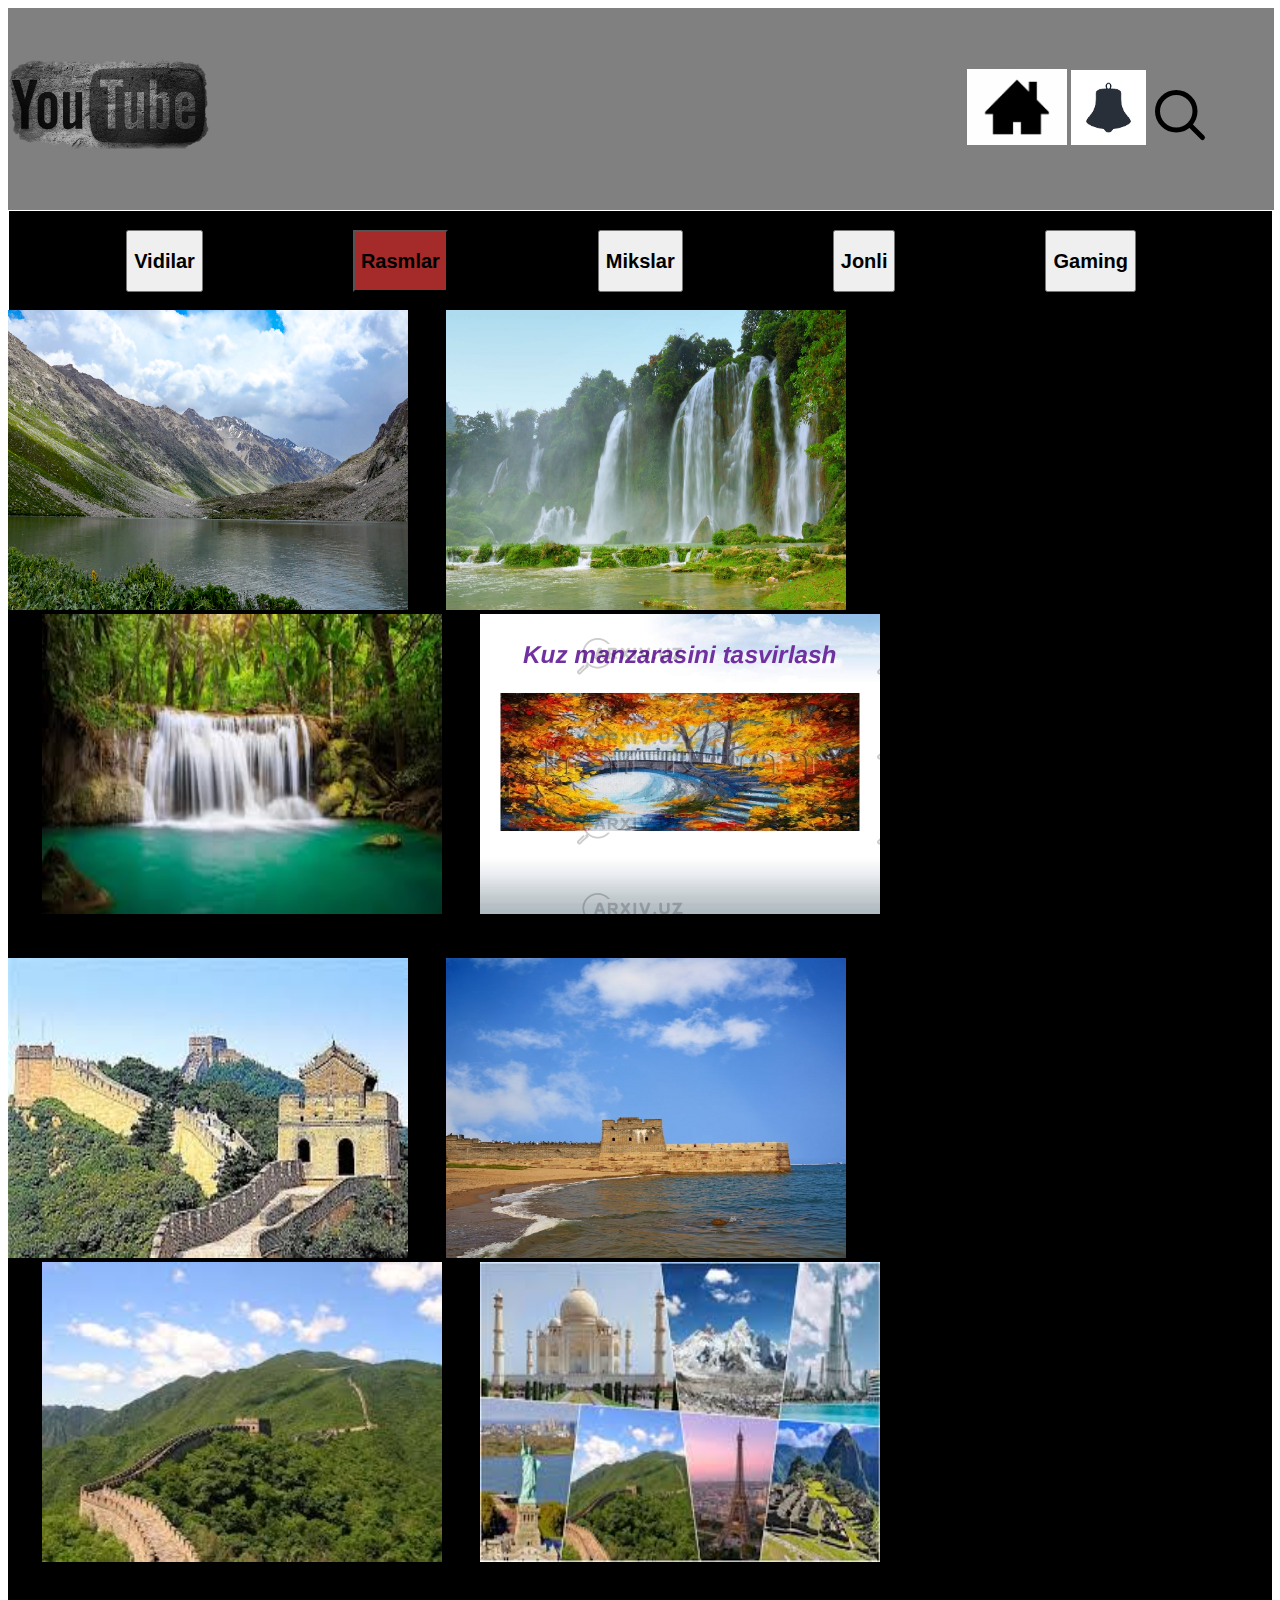
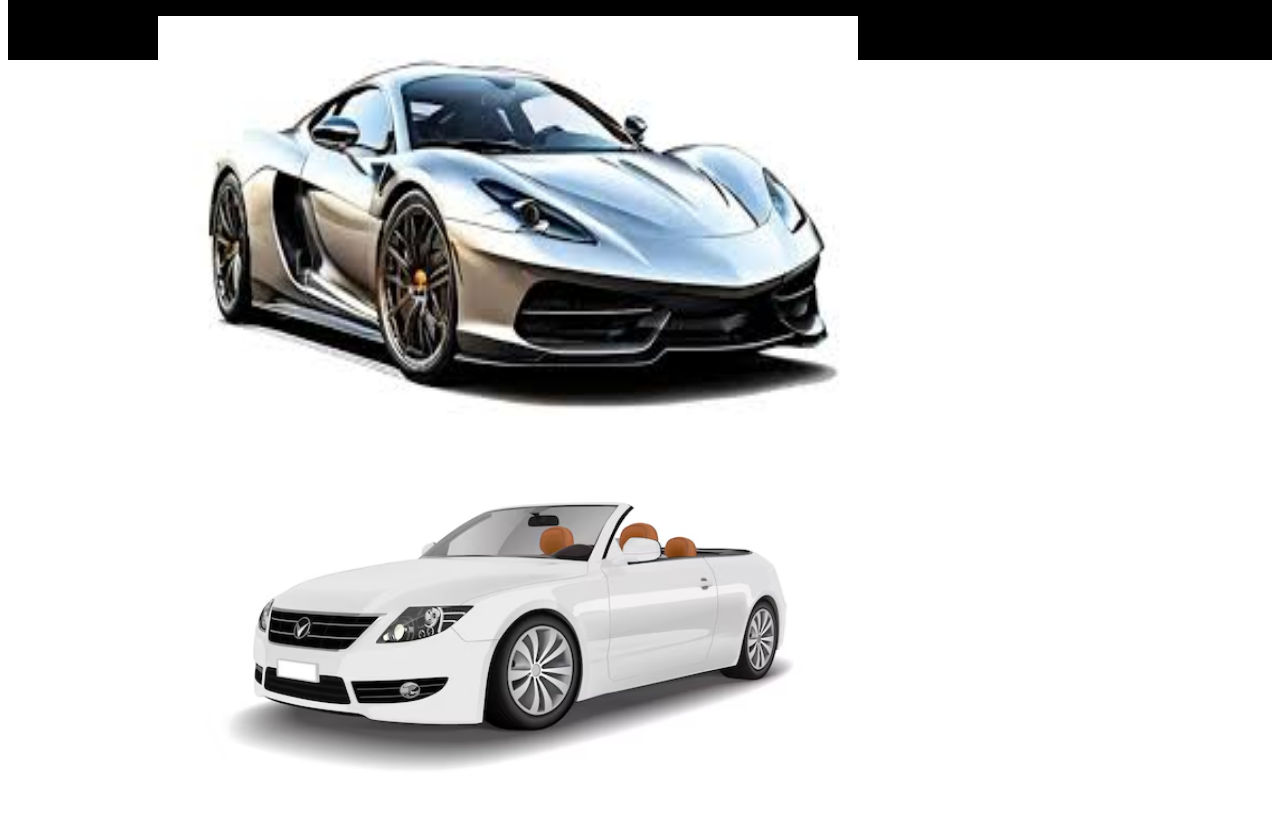
<file: index.html>
<!DOCTYPE html>
<html lang="en">
<head>
    <meta charset="UTF-8">
    <meta name="viewport" content="width=device-width, initial-scale=1.0">
    <title>Document</title>
    <link rel="stylesheet" href="./css/style.css">
</head>
<body>
    <div class="container">
    <nav class="navbar" >
        <div class="logo">
        <img src="./css/youtube-logo-png-free-download-30.png" style="width: 200px;" alt="">
        </div>
        <div class="logo1" ">
        <img src="./css/795_home.jpg" style="width: 100px; gap: 50px; " alt="">
        <img src="./css/images.png" style="width: 75px;" alt="">
        <img src="./css/search.svg"  style="width: 60px;"  alt="">
        </div>
    </nav>
    <div class="body">
   <div class="container2">
    <button><h2>Hammasi</h2></button>
    <button><h2>Vidilar</h2></button>
    <button style="background-color: brown;"><h2>Rasmlar</h2></button>
    <button><h2>Mikslar</h2></button>
    <button><h2>Jonli</h2></button>
    <button><h2>Gaming</h2></button>
    <BUTton><H2>Animatsion film</H2></BUTton>
   </div>
   </div>


   <div class="container3">
    <div class="img" ">
    <img src="./css/m_CK1BITha5r2jCe1i6qQDXVRb7wkn0P.png" style="width: 400px;height: 300px;" alt="">
    <img src="./1569703505_ez-_-ez-fasli-_-yoz-_-yoz-fasli-_-leto-_-summer-21.jpg" style="width: 400px;height: 300px;margin-left: 34px;" alt="">
    <img src="./images.jfif" style=" width: 400px;height: 300px;margin-left: 34px;" alt="">
    <img src="./page-1.png" style="width: 400px;height: 300px;margin-left: 34px;" alt="">
    </div>
    <div class="img1" style="margin-top: 40px;">
        <img src="./images (2).jfif" style="width: 400px;height: 300px;"  alt="">
        <img src="./1298-2-8adc005d6ae3434fb9bf504f5ab52e6b.jpg" style="width: 400px;height: 300px;margin-left: 34px;" alt="">
        <img src="./images (3).jfif" style="width: 400px;height: 300px;margin-left: 34px;" alt="">
        <img src="./images (4).jfif" style="width: 400px;height: 300px;margin-left: 34px;" alt="">
    </div>
    <div class="img2" style="margin-left: 150px;margin-top: 50px;">
        <img src="./images (5).jfif" style="width: 700px;height: 400px;" alt="">
        <img src="./white-convertible-car-isolated-on-white-vector_53876-66815 (1).avif" style="width: 700px;height: 400px;" alt="">
       
    </div>
   </div>
    </div>
</body>
</html>
</file>
<file: css/style.css>
.container{
    width: 100%;
    height: 150vh;
   
}


.navbar{
    display: flex;
    justify-content: center;
    align-items: center;
    width: 100%;
    height: 200px;
    border: 1px solid grey;
    background-color: gray;
    
   
}


.logo{
   
    margin-left: -5%;
}

.logo1{
    margin-left: 60%;
    
}

.body{
  width: 100%;
  height: 100px;
  color: black;
  background-color: black;
}

.container2{
 display: flex;
 justify-content: center;
 align-items: center;
gap: 150px;
width: 100%;
height: 100px;
color: antiquewhite;
border: 1px solid white;

}

.container3{
    width: 100%;
    height: 150vh;
    background-color: black;
}
</file>
